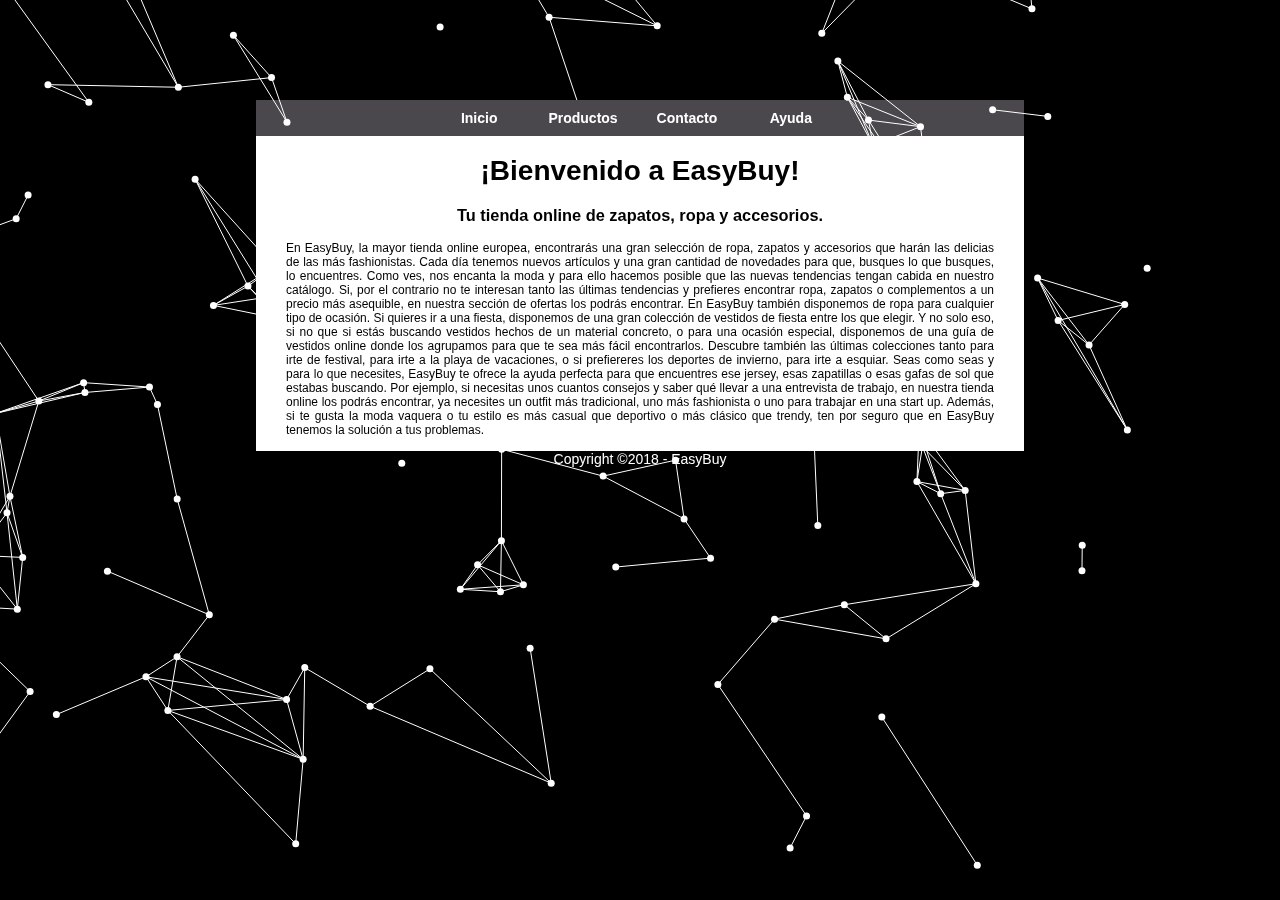
<file: index.html>
<!DOCTYPE html>
<html>
<head>
  <meta charset="UTF-8"/>
  <title>EasyBuy - Tu tienda online</title>
  <meta name="viewport" content="width=device-width, initial-scale=1.0">
  <link rel="stylesheet" href="css/styleInicio.css" />
  <link href="https://fonts.googleapis.com/css?family=Space+Mono" rel="stylesheet">
  <script type='text/javascript' src='js/jquery-1.11.1.min.js'></script> 
  <script type='text/javascript' src='js/jquery.particleground.js'></script>
  <script type='text/javascript' src='js/background.js'></script>
</head>

<body>

<div id="background">
	<div id="main">
        <div id="menu-wrapper">
            <ul id="hmenu">
                <li><a href="">Inicio</a></li>
                <li><a href="#">Productos</a>
                    <ul id="sub-menu">
                        <li><a href="productos/accesorios/accesorios.html">Accesorios</a></li>
                        <li><a href="productos/camisetas/camisetas.html">Camisetas</a></li>
                        <li><a href="productos/pantalones/pantalones.html">Pantalones</a></li>
                        <li><a href="productos/zapatos/zapatos.html">Zapatos</a></li>
                    </ul>
                </li>
                <li><a href="contacto.html">Contacto</a></li>
                <li><a href="ayuda.html">Ayuda</a></li>
            </ul>
        </div>
        <h1>¡Bienvenido a EasyBuy!</h1>
        
        <h3>Tu tienda online de zapatos, ropa y accesorios.</h3>
        <p id="p1" style="font-size:12px;">En EasyBuy, la mayor tienda online europea, encontrarás una gran selección de ropa, zapatos y accesorios que harán las delicias de las más fashionistas. Cada día tenemos nuevos artículos y una gran cantidad de novedades para que, busques lo que busques, lo encuentres. Como ves, nos encanta la moda y para ello hacemos posible que las nuevas tendencias tengan cabida en nuestro catálogo. Si, por el contrario no te interesan tanto las últimas tendencias y prefieres encontrar ropa, zapatos o complementos a un precio más asequible, en nuestra sección de ofertas los podrás encontrar. En EasyBuy también disponemos de ropa para cualquier tipo de ocasión. Si quieres ir a una fiesta, disponemos de una gran colección de vestidos de fiesta entre los que elegir. Y no solo eso, si no que si estás buscando vestidos hechos de un material concreto, o para una ocasión especial, disponemos de una guía de vestidos online donde los agrupamos para que te sea más fácil encontrarlos. Descubre también las últimas colecciones tanto para irte de festival, para irte a la playa de vacaciones, o si prefiereres los deportes de invierno, para irte a esquiar. Seas como seas y para lo que necesites, EasyBuy te ofrece la ayuda perfecta para que encuentres ese jersey, esas zapatillas o esas gafas de sol que estabas buscando. Por ejemplo, si necesitas unos cuantos consejos y saber qué llevar a una entrevista de trabajo, en nuestra tienda online los podrás encontrar, ya necesites un outfit más tradicional, uno más fashionista o uno para trabajar en una start up. Además, si te gusta la moda vaquera o tu estilo es más casual que deportivo o más clásico que trendy, ten por seguro que en EasyBuy tenemos la solución a tus problemas.</p>
        <div id="foot">
			<p>Copyright ©2018 - EasyBuy</p>			
        </div>
	</div>
</div>

</body>

</html>
</file>
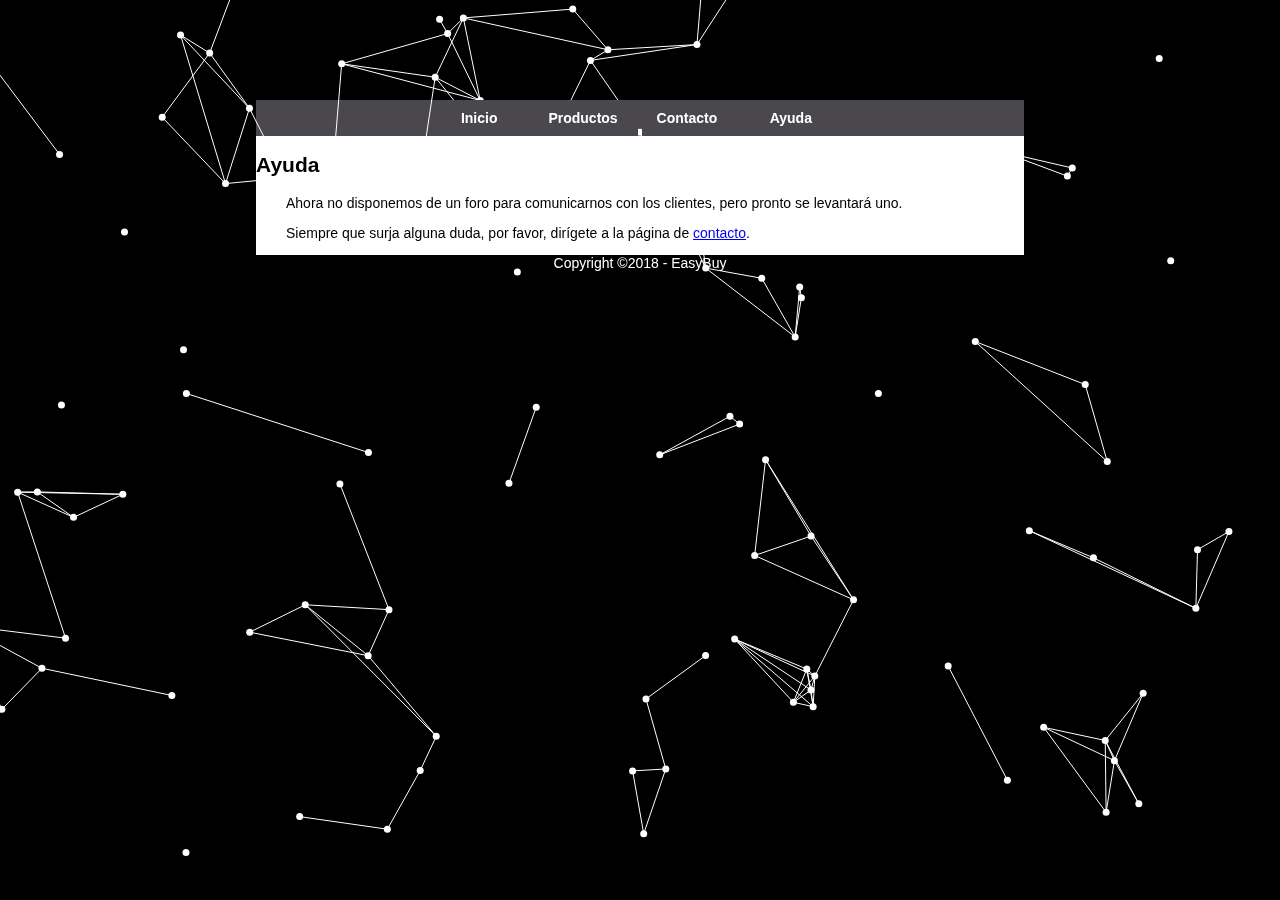
<file: ayuda.html>
<!DOCTYPE html>
<html>
<head>
  <meta charset="UTF-8"/>
  <title>EasyBuy - Tu tienda online</title>
  <meta name="viewport" content="width=device-width, initial-scale=1.0">
  <link rel="stylesheet" href="css/styleInicio.css" />
  <link href="https://fonts.googleapis.com/css?family=Space+Mono" rel="stylesheet">
  <script type='text/javascript' src='js/jquery-1.11.1.min.js'></script> 
  <script type='text/javascript' src='js/jquery.particleground.js'></script>
  <script type='text/javascript' src='js/background.js'></script>
</head>

<body>

<div id="background">
	<div id="main">
        <div id="menu-wrapper">
            <ul id="hmenu">
                <li><a href="index.html">Inicio</a></li>
                <li><a href="#">Productos</a>
                    <ul id="sub-menu">
                        <li><a href="productos/accesorios/accesorios.html">Accesorios</a></li>
                        <li><a href="productos/camisetas/camisetas.html">Camisetas</a></li>
                        <li><a href="productos/pantalones/pantalones.html">Pantalones</a></li>
                        <li><a href="productos/zapatos/zapatos.html">Zapatos</a></li>
                    </ul>
                </li>
                <li><a href="contacto.html">Contacto</a></li>
                <li><a href="">Ayuda</a></li>
            </ul>
        </div>
		<h2 style="text-align: left;">Ayuda</h2>          
        <p style="text-align: justify; text-justify: inter-word; margin-left: 30px; margin-right: 30px;">Ahora no disponemos de un foro para comunicarnos con los clientes, pero pronto se levantará uno.</p>
		<p style="text-align: justify; text-justify: inter-word; margin-left: 30px; margin-right: 30px">Siempre que surja alguna duda, por favor, dirígete a la página de <a href="../contacto/contacto.html">contacto</a>.</p>
        <div id="foot">
			<p>Copyright ©2018 - EasyBuy</p>			
        </div>
	</div>
</div>

</body>

</html>
</file>
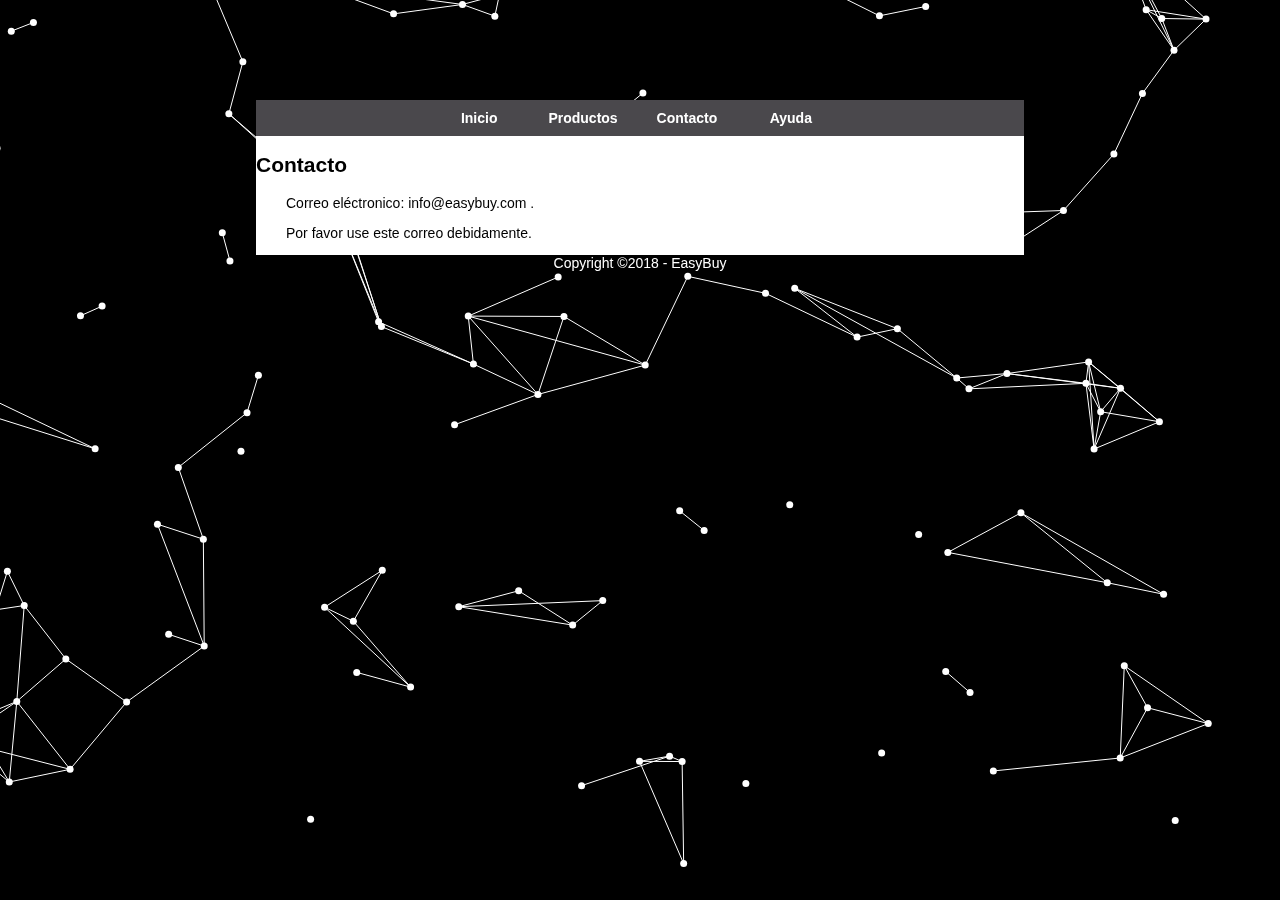
<file: contacto.html>
<!DOCTYPE html>
<html>
<head>
  <meta charset="UTF-8"/>
  <title>EasyBuy - Tu tienda online</title>
  <meta name="viewport" content="width=device-width, initial-scale=1.0">
  <link rel="stylesheet" href="css/styleInicio.css" />
  <link href="https://fonts.googleapis.com/css?family=Space+Mono" rel="stylesheet">
  <script type='text/javascript' src='js/jquery-1.11.1.min.js'></script> 
  <script type='text/javascript' src='js/jquery.particleground.js'></script>
  <script type='text/javascript' src='js/background.js'></script>
</head>

<body>

<div id="background">
	<div id="main">
        <div id="menu-wrapper">
            <ul id="hmenu">
                <li><a href="index.html">Inicio</a></li>
                <li><a href="#">Productos</a>
                    <ul id="sub-menu">
                        <li><a href="productos/accesorios/accesorios.html">Accesorios</a></li>
                        <li><a href="productos/camisetas/camisetas.html">Camisetas</a></li>
                        <li><a href="productos/pantalones/pantalones.html">Pantalones</a></li>
                        <li><a href="productos/zapatos/zapatos.html">Zapatos</a></li>
                    </ul>
                </li>
                <li><a href="">Contacto</a></li>
                <li><a href="ayuda.html">Ayuda</a></li>
            </ul>
        </div>
		<h2 style="text-align: left;">Contacto</h2>          
        <p style="text-align: justify; text-justify: inter-word; margin-left: 30px; margin-right: 30px;">Correo eléctronico: info@easybuy.com .</p>
		<p style="text-align: justify; text-justify: inter-word; margin-left: 30px; margin-right: 30px">Por favor use este correo debidamente.</p>
        <div id="foot">
			<p>Copyright ©2018 - EasyBuy</p>			
        </div>
	</div>
</div>

</body>

</html>
</file>
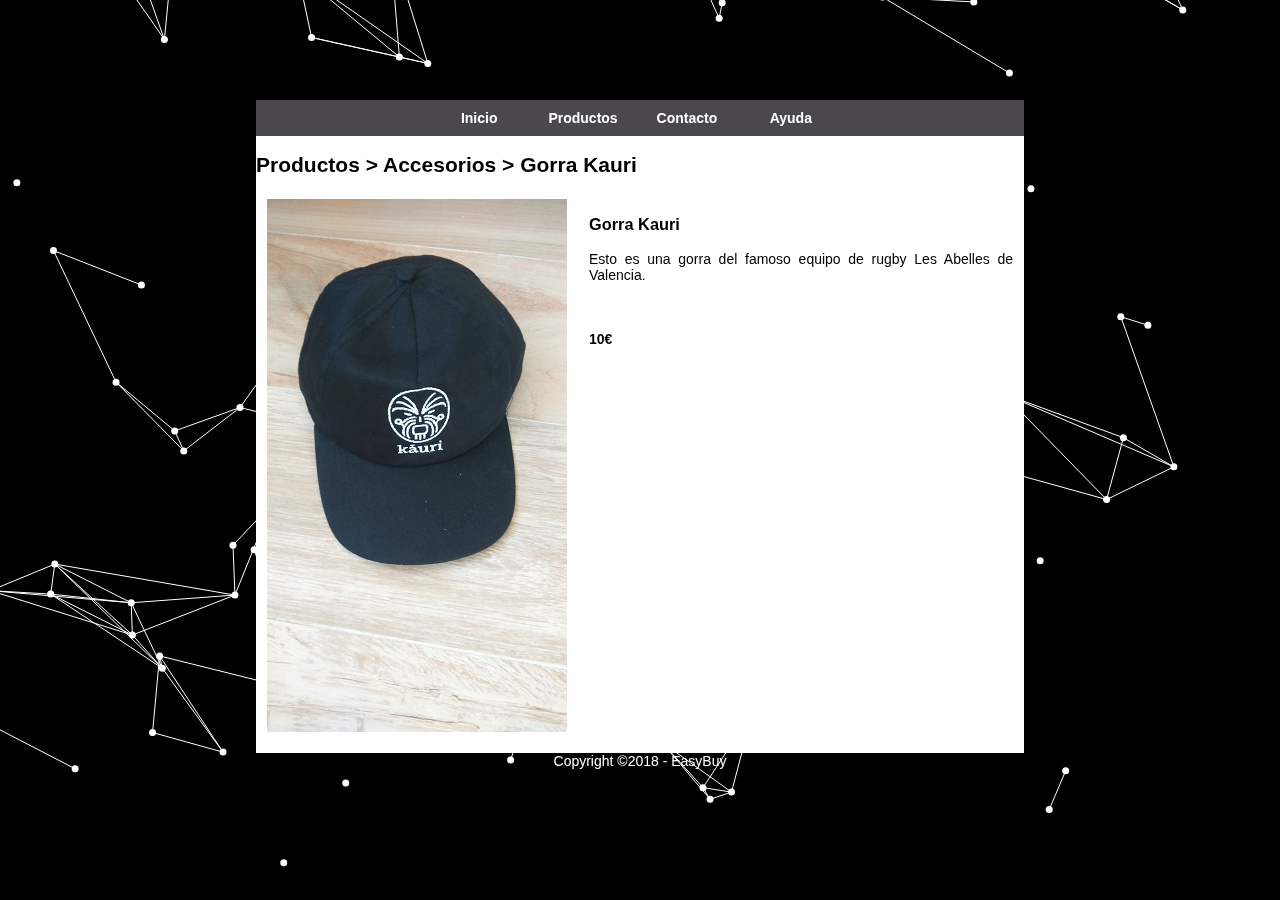
<file: productos/accesorios/acc1.html>
<!DOCTYPE html>
<html>
<head>
  <meta charset="UTF-8"/>
  <title>EasyBuy - Productos</title>
  <meta name="viewport" content="width=device-width, initial-scale=1.0">
  <link rel="stylesheet" href="../productos.css" />
  <link href="https://fonts.googleapis.com/css?family=Space+Mono" rel="stylesheet">
  <script type='text/javascript' src='../../js/jquery-1.11.1.min.js'></script>
  <script type='text/javascript' src='../../js/jquery.particleground.js'></script>
  <script type='text/javascript' src='../../js/background.js'></script>
</head>

<body>

<div id="background">
	<div id="main">
        <div id="menu-wrapper">
            <ul id="hmenu">
                <li><a href="../../index.html">Inicio</a></li>
                <li><a href="#">Productos</a>
                    <ul id="sub-menu">
                        <li><a href="accesorios.html">Accesorios</a></li>
                        <li><a href="../camisetas/camisetas.html">Camisetas</a></li>
                        <li><a href="../pantalones/pantalones.html">Pantalones</a></li>
                        <li><a href="../zapatos/zapatos.html">Zapatos</a></li>
                    </ul>
                </li>
                <li><a href="../../contacto.html">Contacto</a></li>
                <li><a href="../../ayuda.html">Ayuda</a></li>
            </ul>		
        </div>
	<h2 style="text-align: left;">Productos > Accesorios > Gorra Kauri</h2>
	<div id="tabla">
		<div class="divTable">
		<div class="divTableBody">
		<div class="divTableRow">
		<div class="divTableCell"><! Celda1-->
			<div id="celda1">
				<img src="res/acc1.jpg"/> 
			</div>
		</div>
		<div class="divTableCell"><! Celda2-->
			<div id="celda2" style="text-align: justify; text-justify: inter-word;">
			<h3>Gorra Kauri</h3> 
			<p>Esto es una gorra del famoso equipo de rugby Les Abelles de Valencia.</p>
			<br/>
			<h4>10€</h4>
			</div>
		</div>
		</div>
		</div>
		</div>
	</div>
        <div id="foot">
			<p>Copyright ©2018 - EasyBuy</p>			
        </div>
	</div>
</div>

</body>

</html>
</file>
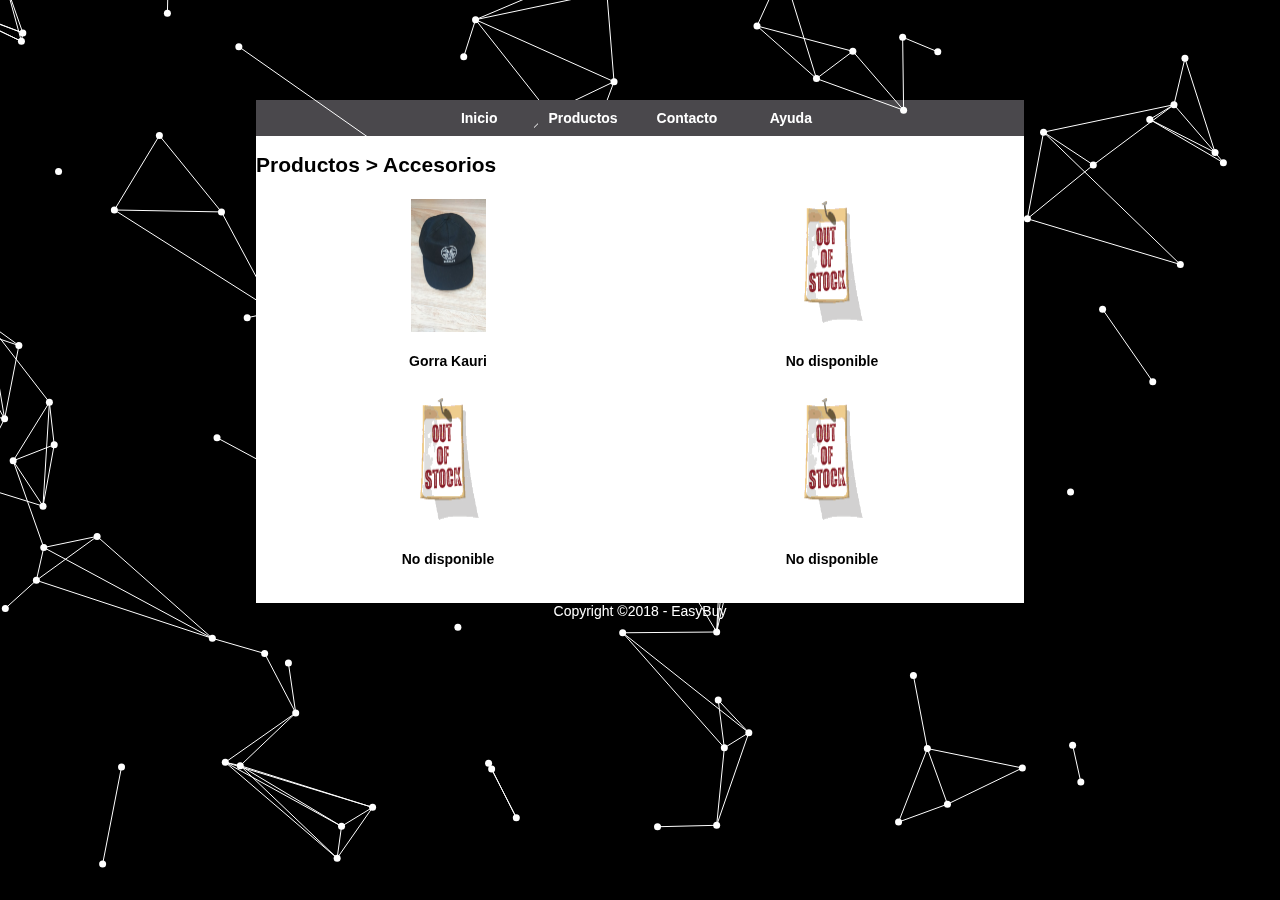
<file: productos/accesorios/accesorios.html>
<!DOCTYPE html>
<html>
<head>
  <meta charset="UTF-8"/>
  <title>EasyBuy - Productos</title>
  <meta name="viewport" content="width=device-width, initial-scale=1.0">
  <link rel="stylesheet" href="../productos.css" />
  <link href="https://fonts.googleapis.com/css?family=Space+Mono" rel="stylesheet">
  <script type='text/javascript' src='../../js/jquery-1.11.1.min.js'></script>
  <script type='text/javascript' src='../../js/jquery.particleground.js'></script>
  <script type='text/javascript' src='../../js/background.js'></script>
</head>

<body>

<div id="background">
	<div id="main">
        <div id="menu-wrapper">
            <ul id="hmenu">
                <li><a href="../../index.html">Inicio</a></li>
                <li><a>Productos</a>
                    <ul id="sub-menu">
                        <li><a href="../camisetas/camisetas.html">Camisetas</a></li>
                        <li><a href="../pantalones/pantalones.html">Pantalones</a></li>
                        <li><a href="../zapatos/zapatos.html">Zapatos</a></li>
                    </ul>
                </li>
                <li><a href="../../contacto.html">Contacto</a></li>
                <li><a href="../../ayuda.html">Ayuda</a></li>
            </ul>		
        </div>
	<h2 style="text-align: left;">Productos > Accesorios</h2>
	<div id="tabla">
		<div class="divTable">
		<div class="divTableBody">
		<div class="divTableRow">
		<div class="divTableCell"><! Celda1-->
			<div id="celda1">
				<a href="acc1.html"><img src="res/acc1.jpg" width=75 height=133 /> </a> 
				<a href="acc1.html"> <h4>Gorra Kauri</h4> </a> 
			</div>
		</div>
		<div class="divTableCell"><! Celda2-->
		<div id="celda2">
 		<img src="../../img/outstock.gif" width=75 height=133 /> <h4>No disponible</h4> 
		</div></div>
		</div>
		<div class="divTableRow">
		<div class="divTableCell"><! Celda3-->
		<div id="celda3">
 		<img src="../../img/outstock.gif" width=75 height=133 /> <h4>No disponible</h4> 
		</div></div>
		<div class="divTableCell"><! Celda4-->
		<div id="celda4">
 		<img src="../../img/outstock.gif" width=75 height=133 /> <h4>No disponible</h4>
		</div></div>
		</div>
		</div>
		</div>
	</div>
        <div id="foot">
			<p>Copyright ©2018 - EasyBuy</p>			
        </div>
	</div>
</div>

</body>

</html>
</file>
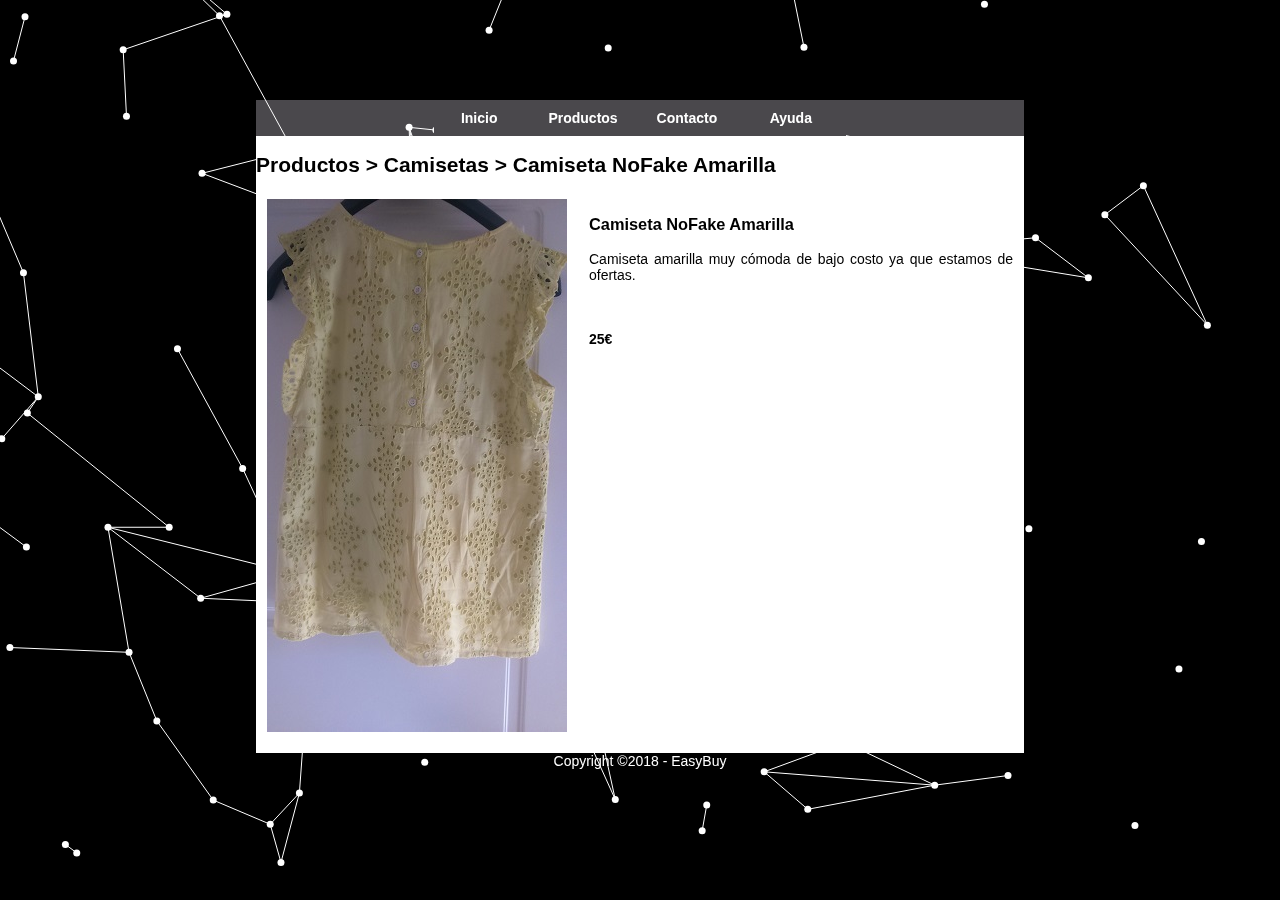
<file: productos/camisetas/acc1.html>
<!DOCTYPE html>
<html>
<head>
  <meta charset="UTF-8"/>
  <title>EasyBuy - Productos</title>
  <meta name="viewport" content="width=device-width, initial-scale=1.0">
  <link rel="stylesheet" href="../productos.css" />
  <link href="https://fonts.googleapis.com/css?family=Space+Mono" rel="stylesheet">
  <script type='text/javascript' src='../../js/jquery-1.11.1.min.js'></script>
  <script type='text/javascript' src='../../js/jquery.particleground.js'></script>
  <script type='text/javascript' src='../../js/background.js'></script>
</head>

<body>

<div id="background">
	<div id="main">
        <div id="menu-wrapper">
            <ul id="hmenu">
                <li><a href="../../index.html">Inicio</a></li>
                <li><a href="#">Productos</a>
                    <ul id="sub-menu">
                        <li><a href="../accesorios/accesorios.html">Accesorios</a></li>
                        <li><a href="camisetas.html">Camisetas</a></li>
                        <li><a href="../pantalones/pantalones.html">Pantalones</a></li>
                        <li><a href="../zapatos/zapatos.html">Zapatos</a></li>
                    </ul>
                </li>
                <li><a href="../../contacto.html">Contacto</a></li>
                <li><a href="../../ayuda.html">Ayuda</a></li>
            </ul>		
        </div>
	<h2 style="text-align: left;">Productos > Camisetas > Camiseta NoFake Amarilla</h2>
	<div id="tabla">
		<div class="divTable">
		<div class="divTableBody">
		<div class="divTableRow">
		<div class="divTableCell"><! Celda1-->
			<div id="celda1">
				<img src="res/acc1.jpg"/> 
			</div>
		</div>
		<div class="divTableCell"><! Celda2-->
			<div id="celda2" style="text-align: justify; text-justify: inter-word;">
			<h3>Camiseta NoFake Amarilla</h3> 
			<p>Camiseta amarilla muy cómoda de bajo costo ya que estamos de ofertas.</p>
			<br/>
			<h4>25€</h4>
			</div>
		</div>
		</div>
		</div>
		</div>
	</div>
        <div id="foot">
			<p>Copyright ©2018 - EasyBuy</p>			
        </div>
	</div>
</div>

</body>

</html>
</file>
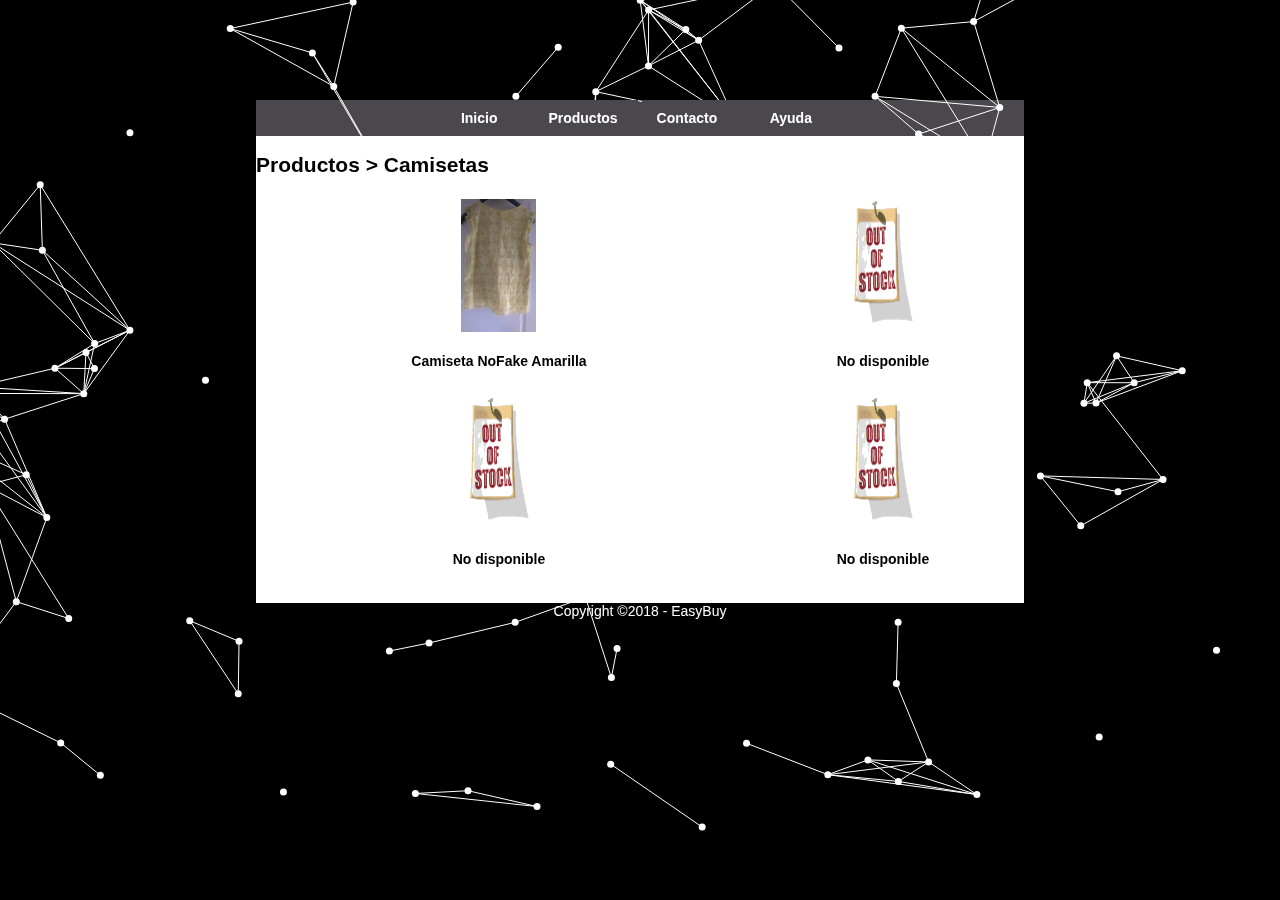
<file: productos/camisetas/camisetas.html>
<!DOCTYPE html>
<html>
<head>
  <meta charset="UTF-8"/>
  <title>EasyBuy - Productos</title>
  <meta name="viewport" content="width=device-width, initial-scale=1.0">
  <link rel="stylesheet" href="../productos.css" />
  <link href="https://fonts.googleapis.com/css?family=Space+Mono" rel="stylesheet">
  <script type='text/javascript' src='../../js/jquery-1.11.1.min.js'></script>
  <script type='text/javascript' src='../../js/jquery.particleground.js'></script>
  <script type='text/javascript' src='../../js/background.js'></script>
</head>

<body>

<div id="background">
	<div id="main">
        <div id="menu-wrapper">
            <ul id="hmenu">
                <li><a href="../../index.html">Inicio</a></li>
                <li><a>Productos</a>
                    <ul id="sub-menu">
                        <li><a href="../accesorios/accesorios.html">Accesorios</a></li>
                        <li><a href="../pantalones/pantalones.html">Pantalones</a></li>
                        <li><a href="../zapatos/zapatos.html">Zapatos</a></li>
                    </ul>
                </li>
                <li><a href="../../contacto.html">Contacto</a></li>
                <li><a href="../../ayuda.html">Ayuda</a></li>
            </ul>		
        </div>
	<h2 style="text-align: left;">Productos > Camisetas</h2>
	<div id="tabla">
		<div class="divTable">
		<div class="divTableBody">
		<div class="divTableRow">
		<div class="divTableCell"><! Celda1-->
			<div id="celda1">
				<a href="acc1.html"><img src="res/acc1.jpg" width=75 height=133 /> </a> 
				<a href="acc1.html"> <h4>Camiseta NoFake Amarilla</h4> </a> 
			</div>
		</div>
		<div class="divTableCell"><! Celda2-->
		<div id="celda2">
 		<img src="../../img/outstock.gif" width=75 height=133 /> <h4>No disponible</h4> 
		</div></div>
		</div>
		<div class="divTableRow">
		<div class="divTableCell"><! Celda3-->
		<div id="celda3">
 		<img src="../../img/outstock.gif" width=75 height=133 /> <h4>No disponible</h4> 
		</div></div>
		<div class="divTableCell"><! Celda4-->
		<div id="celda4">
 		<img src="../../img/outstock.gif" width=75 height=133 /> <h4>No disponible</h4>
		</div></div>
		</div>
		</div>
		</div>
	</div>
        <div id="foot">
			<p>Copyright ©2018 - EasyBuy</p>
        </div>
	</div>
</div>

</body>

</html>
</file>
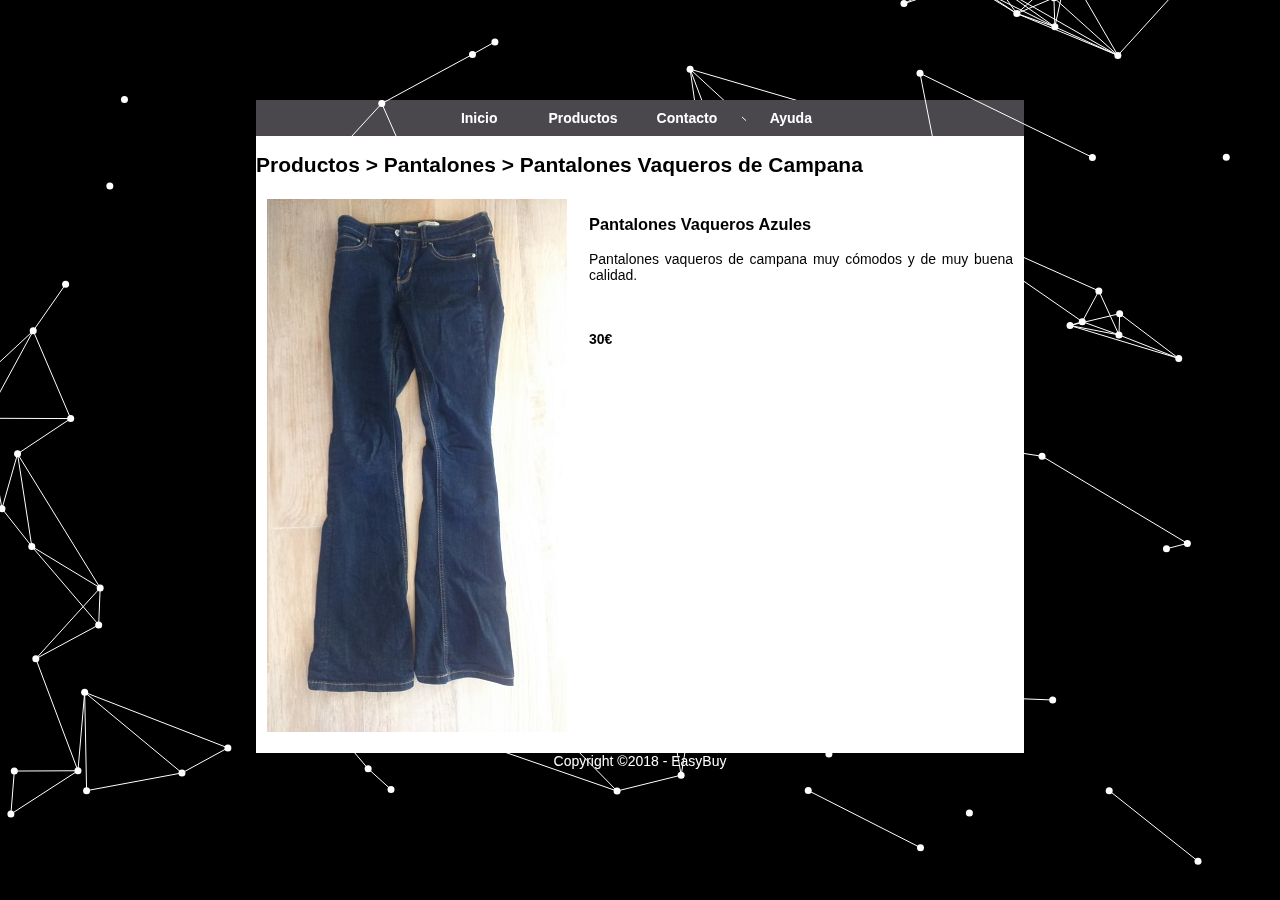
<file: productos/pantalones/acc1.html>
<!DOCTYPE html>
<html>
<head>
  <meta charset="UTF-8"/>
  <title>EasyBuy - Productos</title>
  <meta name="viewport" content="width=device-width, initial-scale=1.0">
  <link rel="stylesheet" href="../productos.css" />
  <link href="https://fonts.googleapis.com/css?family=Space+Mono" rel="stylesheet">
  <script type='text/javascript' src='../../js/jquery-1.11.1.min.js'></script>
  <script type='text/javascript' src='../../js/jquery.particleground.js'></script>
  <script type='text/javascript' src='../../js/background.js'></script>
</head>

<body>

<div id="background">
	<div id="main">
        <div id="menu-wrapper">
            <ul id="hmenu">
                <li><a href="../../index.html">Inicio</a></li>
                <li><a href="#">Productos</a>
                    <ul id="sub-menu">
                        <li><a href="../accesorios/accesorios.html">Accesorios</a></li>
                        <li><a href="../camisetas/camisetas.html">Camisetas</a></li>
                        <li><a href="../pantalones/pantalones.html">Pantalones</a></li>
                        <li><a href="../zapatos/zapatos.html">Zapatos</a></li>
                    </ul>
                </li>
                <li><a href="../../contacto.html">Contacto</a></li>
                <li><a href="../../ayuda.html">Ayuda</a></li>
            </ul>		
        </div>
	<h2 style="text-align: left;">Productos > Pantalones > Pantalones Vaqueros de Campana</h2>
	<div id="tabla">
		<div class="divTable">
		<div class="divTableBody">
		<div class="divTableRow">
		<div class="divTableCell"><! Celda1-->
			<div id="celda1">
				<img src="res/acc1.jpg"/> 
			</div>
		</div>
		<div class="divTableCell"><! Celda2-->
			<div id="celda2" style="text-align: justify; text-justify: inter-word;">
			<h3>Pantalones Vaqueros Azules</h3> 
			<p>Pantalones vaqueros de campana muy cómodos y de muy buena calidad.</p>
			<br/>
			<h4>30€</h4>
			</div>
		</div>
		</div>
		</div>
		</div>
	</div>
        <div id="foot">
			<p>Copyright ©2018 - EasyBuy</p>			
        </div>
	</div>
</div>

</body>

</html>
</file>
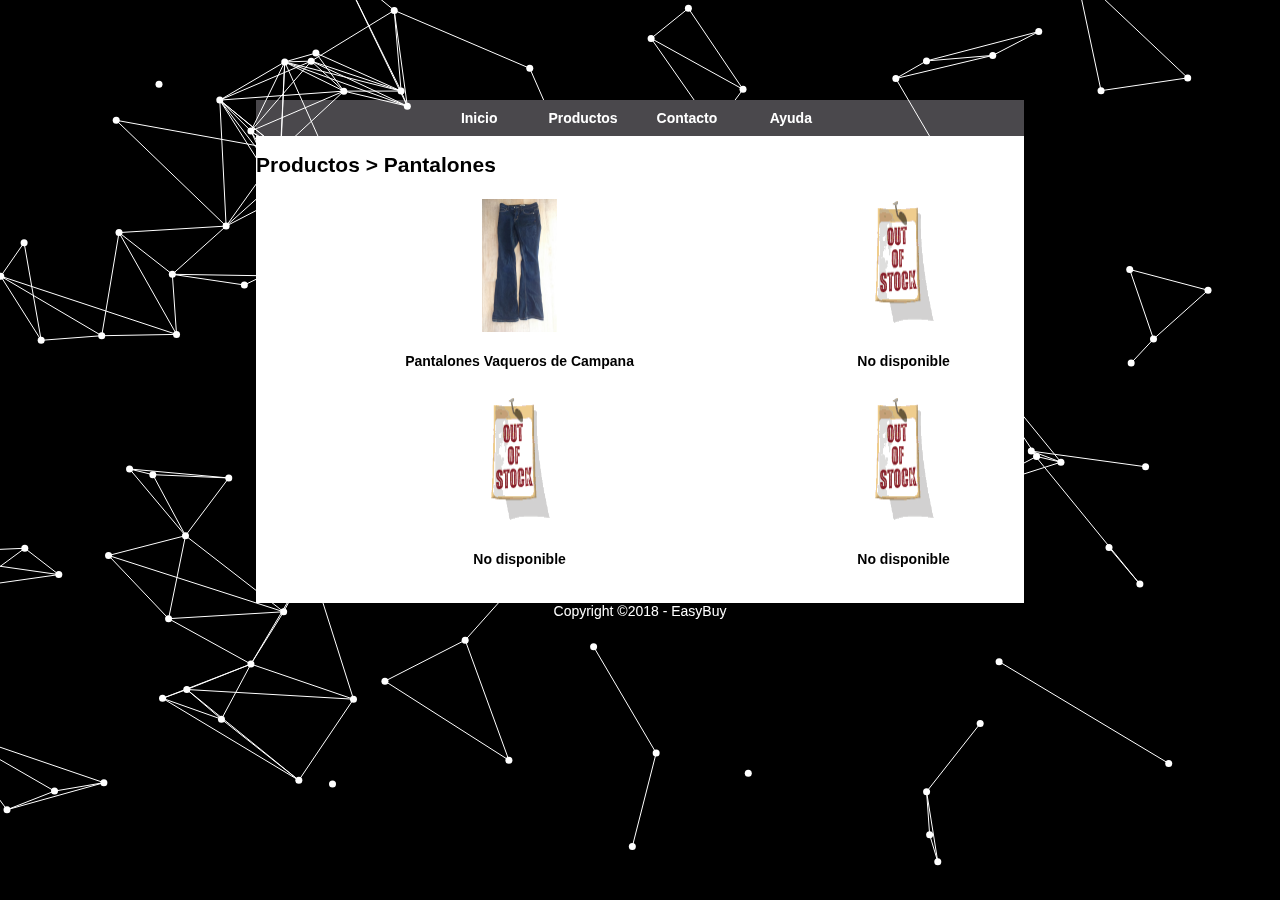
<file: productos/pantalones/pantalones.html>
<!DOCTYPE html>
<html>
<head>
  <meta charset="UTF-8"/>
  <title>EasyBuy - Productos</title>
  <meta name="viewport" content="width=device-width, initial-scale=1.0">
  <link rel="stylesheet" href="../productos.css" />
  <link href="https://fonts.googleapis.com/css?family=Space+Mono" rel="stylesheet">
  <script type='text/javascript' src='../../js/jquery-1.11.1.min.js'></script>
  <script type='text/javascript' src='../../js/jquery.particleground.js'></script>
  <script type='text/javascript' src='../../js/background.js'></script>
</head>

<body>

<div id="background">
	<div id="main">
        <div id="menu-wrapper">
            <ul id="hmenu">
                <li><a href="../../index.html">Inicio</a></li>
                <li><a>Productos</a>
                    <ul id="sub-menu">
                        <li><a href="../accesorios/accesorios.html">Accesorios</a></li>
                        <li><a href="../camisetas/camisetas.html">Camisetas</a></li>
                        <li><a href="../zapatos/zapatos.html">Zapatos</a></li>
                    </ul>
                </li>
                <li><a href="../../contacto.html">Contacto</a></li>
                <li><a href="../../ayuda.html">Ayuda</a></li>
            </ul>		
        </div>
	<h2 style="text-align: left;">Productos > Pantalones</h2>
	<div id="tabla">
		<div class="divTable">
		<div class="divTableBody">
		<div class="divTableRow">
		<div class="divTableCell"><! Celda1-->
			<div id="celda1">
				<a href="acc1.html"><img src="res/acc1.jpg" width=75 height=133 /> </a>  
				<a href="acc1.html"> <h4>Pantalones Vaqueros de Campana</h4> </a> 
			</div>
		</div>
		<div class="divTableCell"><! Celda2-->
		<div id="celda2">
 		<img src="../../img/outstock.gif" width=75 height=133 /> <h4>No disponible</h4> 
		</div></div>
		</div>
		<div class="divTableRow">
		<div class="divTableCell"><! Celda3-->
		<div id="celda3">
 		<img src="../../img/outstock.gif" width=75 height=133 /> <h4>No disponible</h4> 
		</div></div>
		<div class="divTableCell"><! Celda4-->
		<div id="celda4">
 		<img src="../../img/outstock.gif" width=75 height=133 /> <h4>No disponible</h4>
		</div></div>
		</div>
		</div>
		</div>
	</div>
        <div id="foot">
			<p>Copyright ©2018 - EasyBuy</p>
        </div>
	</div>
</div>

</body>

</html>
</file>
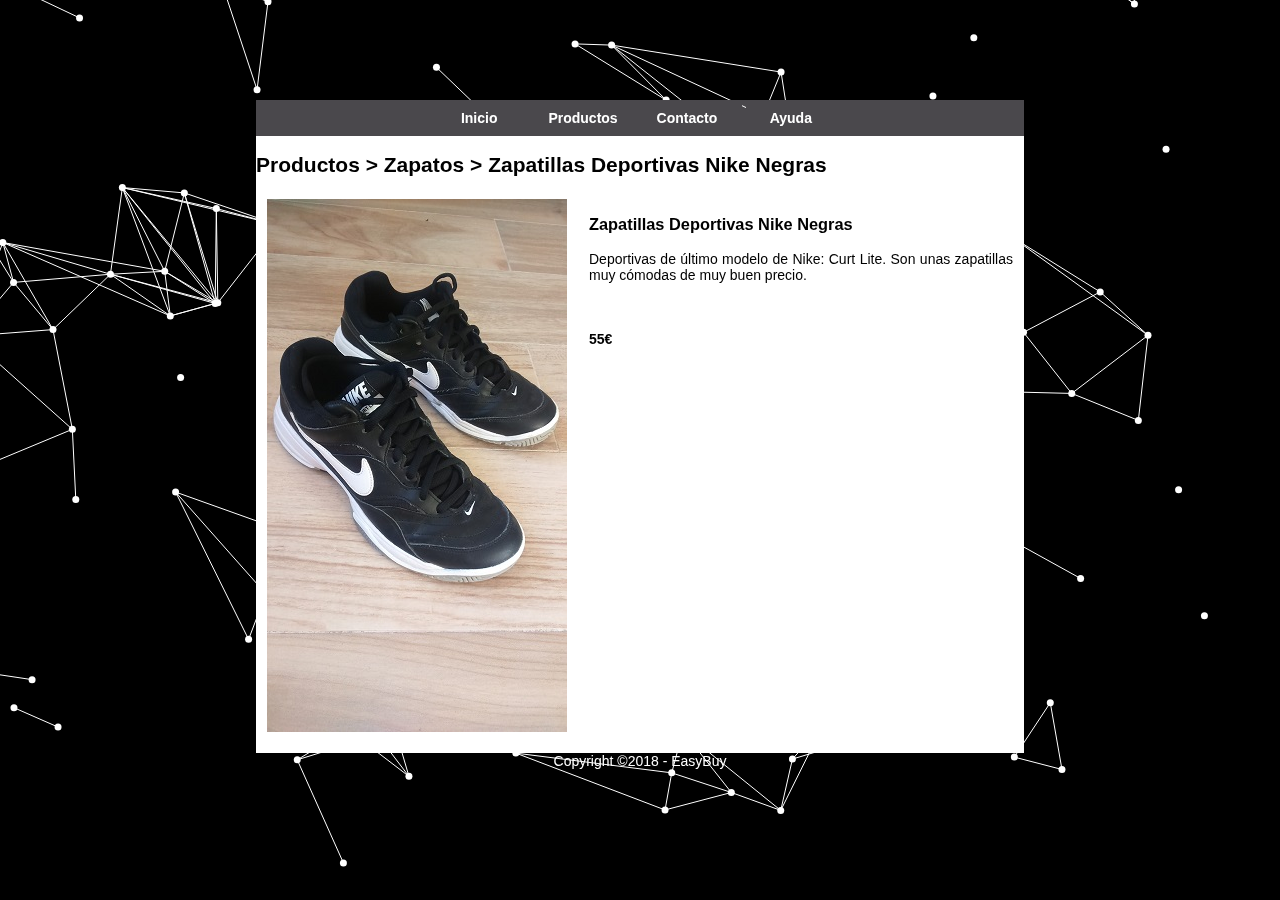
<file: productos/zapatos/acc1.html>
<!DOCTYPE html>
<html>
<head>
  <meta charset="UTF-8"/>
  <title>EasyBuy - Productos</title>
  <meta name="viewport" content="width=device-width, initial-scale=1.0">
  <link rel="stylesheet" href="../productos.css" />
  <link href="https://fonts.googleapis.com/css?family=Space+Mono" rel="stylesheet">
  <script type='text/javascript' src='../../js/jquery-1.11.1.min.js'></script>
  <script type='text/javascript' src='../../js/jquery.particleground.js'></script>
  <script type='text/javascript' src='../../js/background.js'></script>
</head>

<body>

<div id="background">
	<div id="main">
        <div id="menu-wrapper">
            <ul id="hmenu">
                <li><a href="../../index.html">Inicio</a></li>
                <li><a href="#">Productos</a>
                    <ul id="sub-menu">
                        <li><a href="../accesorios/accesorios.html">Accesorios</a></li>
                        <li><a href="../camisetas/camisetas.html">Camisetas</a></li>
                        <li><a href="../pantalones/pantalones.html">Pantalones</a></li>
                        <li><a href="../zapatos/zapatos.html">Zapatos</a></li>
                    </ul>
                </li>
                <li><a href="../../contacto.html">Contacto</a></li>
                <li><a href="../../ayuda.html">Ayuda</a></li>
            </ul>		
        </div>
	<h2 style="text-align: left;">Productos > Zapatos > Zapatillas Deportivas Nike Negras</h2>
	<div id="tabla">
		<div class="divTable">
		<div class="divTableBody">
		<div class="divTableRow">
		<div class="divTableCell"><! Celda1-->
			<div id="celda1">
				<img src="res/acc1.jpg"/> 
			</div>
		</div>
		<div class="divTableCell"><! Celda2-->
			<div id="celda2" style="text-align: justify; text-justify: inter-word;">
			<h3>Zapatillas Deportivas Nike Negras</h3> 
			<p>Deportivas de último modelo de Nike: Curt Lite. Son unas zapatillas muy cómodas de muy buen precio.</p>
			<br/>
			<h4>55€</h4>
			</div>
		</div>
		</div>
		</div>
		</div>
	</div>
        <div id="foot">
			<p>Copyright ©2018 - EasyBuy</p>			
        </div>
	</div>
</div>

</body>

</html>
</file>
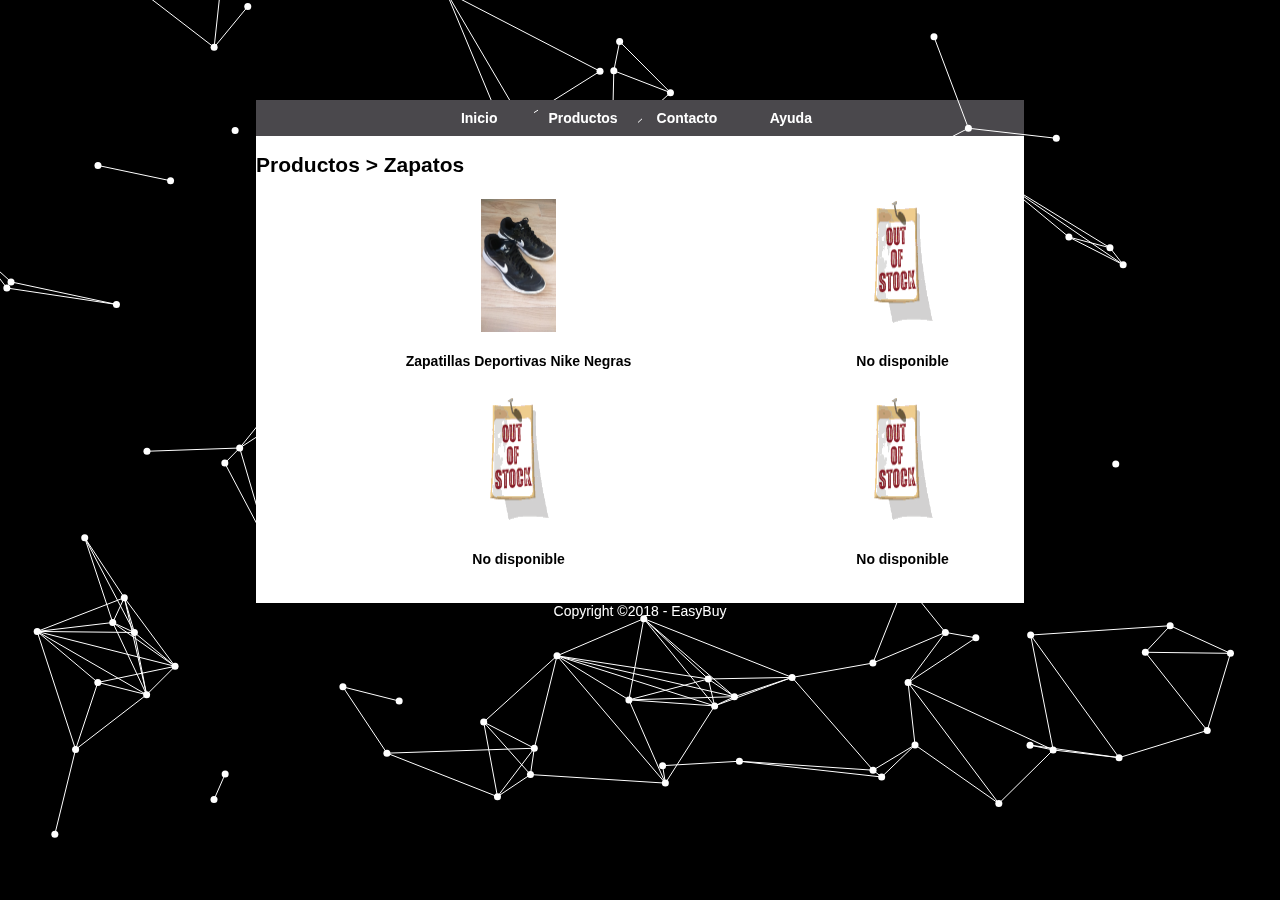
<file: productos/zapatos/zapatos.html>
<!DOCTYPE html>
<html>
<head>
  <meta charset="UTF-8"/>
  <title>EasyBuy - Productos</title>
  <meta name="viewport" content="width=device-width, initial-scale=1.0">
  <link rel="stylesheet" href="../productos.css" />
  <link href="https://fonts.googleapis.com/css?family=Space+Mono" rel="stylesheet">
  <script type='text/javascript' src='../../js/jquery-1.11.1.min.js'></script>
  <script type='text/javascript' src='../../js/jquery.particleground.js'></script>
  <script type='text/javascript' src='../../js/background.js'></script>
</head>

<body>

<div id="background">
	<div id="main">
        <div id="menu-wrapper">
            <ul id="hmenu">
                <li><a href="../../index.html">Inicio</a></li>
                <li><a>Productos</a>
                    <ul id="sub-menu">
                        <li><a href="../accesorios/accesorios.html">Accesorios</a></li>
						<li><a href="../camisetas/camisetas.html">Camisetas</a></li>
                        <li><a href="../pantalones/pantalones.html">Pantalones</a></li>¡                        
                    </ul>
                </li>
                <li><a href="../../contacto.html">Contacto</a></li>
                <li><a href="../../ayuda.html">Ayuda</a></li>
            </ul>		
        </div>
	<h2 style="text-align: left;">Productos > Zapatos</h2>
	<div id="tabla">
		<div class="divTable">
		<div class="divTableBody">
		<div class="divTableRow">
		<div class="divTableCell"><! Celda1-->
			<div id="celda1">
				<a href="acc1.html"><img src="res/acc1.jpg" width=75 height=133 /> </a>  
				<a href="acc1.html"> <h4>Zapatillas Deportivas Nike Negras</h4> </a> 
			</div>
		</div>
		<div class="divTableCell"><! Celda2-->
		<div id="celda2">
 		<img src="../../img/outstock.gif" width=75 height=133 /> <h4>No disponible</h4> 
		</div></div>
		</div>
		<div class="divTableRow">
		<div class="divTableCell"><! Celda3-->
		<div id="celda3">
 		<img src="../../img/outstock.gif" width=75 height=133 /> <h4>No disponible</h4> 
		</div></div>
		<div class="divTableCell"><! Celda4-->
		<div id="celda4">
 		<img src="../../img/outstock.gif" width=75 height=133 /> <h4>No disponible</h4>
		</div></div>
		</div>
		</div>
		</div>
	</div>
        <div id="foot">
			<p>Copyright ©2018 - EasyBuy</p>
        </div>
	</div>
</div>

</body>

</html>
</file>
<file: css/styleInicio.css>
* {
  -webkit-box-sizing: border-box;
     -moz-box-sizing: border-box;
          box-sizing: border-box;
}

html, body {
  width: 100%;
  height: 100%;
  overflow: hidden;
}

body {
  background: #000000;
  font-family: 'Montserrat', sans-serif;
  margin:0;
  font-family: sans-serif;
  font-size:14px;
  color: #ffffff;
  /*line-height: 1.3;
  -webkit-font-smoothing: antialiased;
  */
}

#background {
  width: 100%;
  height: 100%;
  overflow: hidden;
}

#main {
    top: 0;
    margin: 0% 0% 0% 20%;
    width: 60%;
    height: 100%;
    text-align: center;
    color: #000000;
    background: #ffffff;
}

#main:after {
	background: #000000;
	
}

#p1 {
	text-align: justify;
    text-justify: inter-word;
	margin-right: 30px;
	margin-left: 30px;
}
 
#foot {
	height: 100%;
	background: #000000;
	color: #ffffff;
}
/* MENU */

#menu-wrapper ul {    
	padding:0px;
	list-style:none;
}

#menu-wrapper, li, ul {
	background: #4a484c; /* #333333*/
	display: block;
}

#hmenu {
	width: 412px;
	margin: 0 auto;
}

#hmenu a {
	color: #ffffff;
	text-decoration: none;
	font-weight: bold;
}

#hmenu > li {
	display: inline-block;
	width: 100px;
}

#hmenu > li > a {
	display: block;
	padding: 10px 5px;
	width: 90px; /* 90 */
}

#hmenu li:hover {
	background: #15376d; /* Cuando el raton pasa por encima cambia a este color. orig: #a3cd39*/ 
	text-shadow: 0 0 2px #000;
}

li ul {
	position: absolute;
	display: none;
}

li:hover ul {
	display: block;
	padding:10px 5px;
	width:100px;
}

#sub-menu a {
	display: block;
	padding: 10px 5px;
	width: 90px; /* 130 */
}
</file>
<file: productos/productos.css>
.divTable {
	display: table;
	width: 100%;
}

.divTable a {
	text-decoration: none;
	color: #000000;
}

.divTableRow {
	display: table-row;
}
.divTableHeading {
	background-color: #fff; /* #EEE */
	display: table-header-group;
}
.divTableCell, .divTableHead {
	border: 1px solid #fff; /* #999999 */
	display: table-cell;
	padding: 3px 10px;
	vertical-align: top;
}
.divTableHeading {
	background-color: #fff; /* #EEE */
	display: table-header-group;
	font-weight: bold;
}
.divTableFoot {
	background-color: #fff; /* #EEE */
	display: table-footer-group;
	font-weight: bold;
}
.divTableBody {
	display: table-row-group;
}

* {
  -webkit-box-sizing: border-box;
     -moz-box-sizing: border-box;
          box-sizing: border-box;
}

html, body {
  width: 100%;
  height: 100%;
  overflow: hidden;
}

body {
  background: #000000;
  font-family: 'Montserrat', sans-serif;
  margin:0;
  font-family: sans-serif;
  font-size:14px;
  color: #ffffff;
  /*line-height: 1.3;
  -webkit-font-smoothing: antialiased;
  */
}

#background {
  width: 100%;
  height: 100%;
  overflow: hidden;
}

#main {
    top: 0;
    margin: 0% 0% 0% 20%;
    width: 60%;
    height: 100%;
    text-align: center;
    color: #000000;
    background: #ffffff;
}

#foot {
	height: 100%;
	background: #000000;
	color: #ffffff;
}
/* MENU */

#menu-wrapper ul {    
	padding:0px;
	list-style:none;
}

#menu-wrapper, li, ul {
	background: #4a484c; /* #333333*/
	display: block;
}

#hmenu {
	width: 412px;
	margin: 0 auto;
}

#hmenu a {
	color: #ffffff;
	text-decoration: none;
	font-weight: bold;
}

#hmenu > li {
	display: inline-block;
	width: 100px;
}

#hmenu > li > a {
	display: block;
	padding: 10px 5px;
	width: 90px; /* 90 */
}

#hmenu li:hover {
	background: #15376d; /* Cuando el raton pasa por encima cambia a este color. orig: #a3cd39*/ 
	text-shadow: 0 0 2px #000;
}

li ul {
	position: absolute;
	display: none;
}

li:hover ul {
	display: block;
	padding:10px 5px;
	width:100px;
}

#sub-menu a {
	display: block;
	padding: 10px 5px;
	width: 90px; /* 130 */
}
</file>
